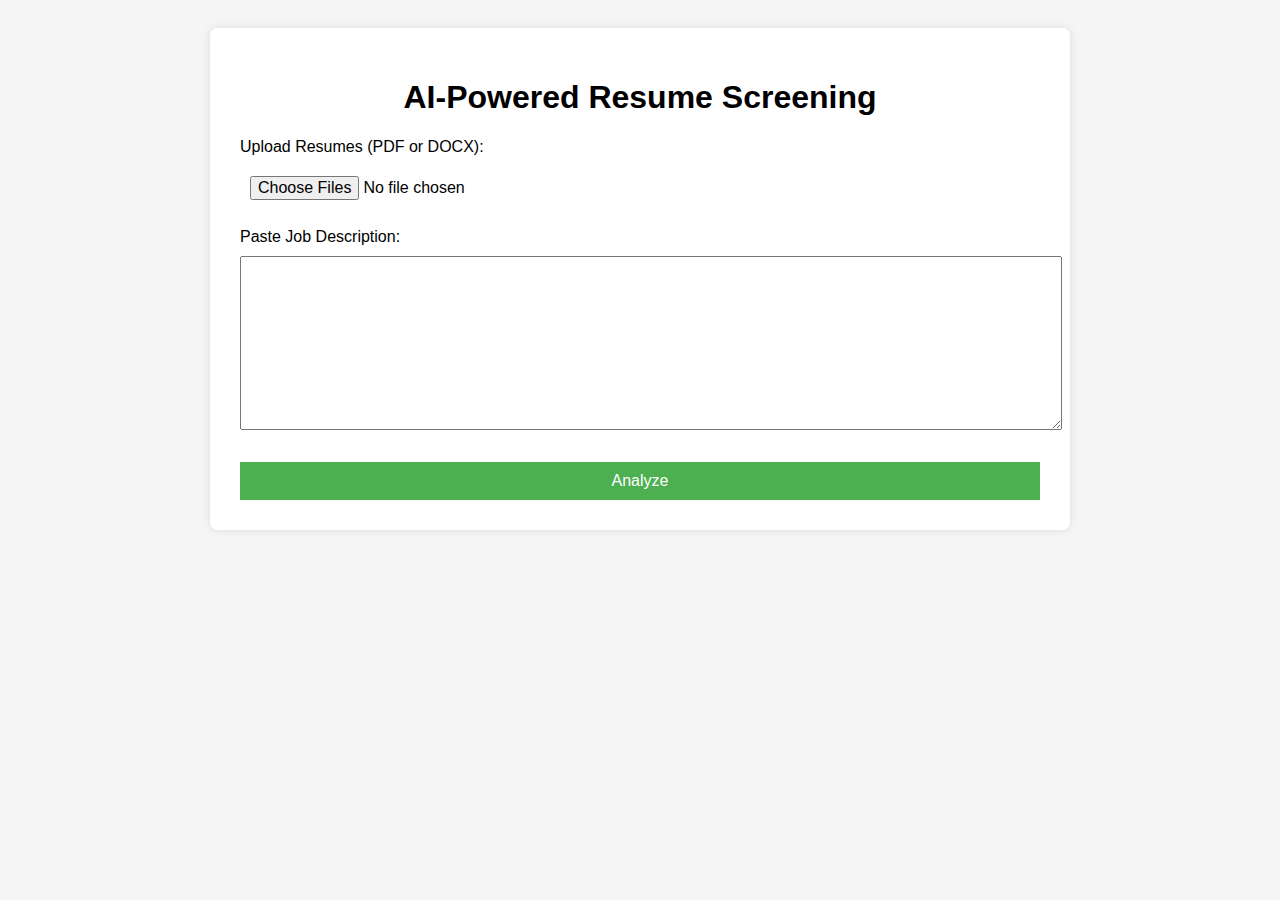
<file: templates/index.html>
<!DOCTYPE html>
<html lang="en">
<head>
    <meta charset="UTF-8">
    <title>Resume Screening Assistant</title>
    <link rel="stylesheet" href="/static/styles.css">
</head>
<body>
    <div class="container">
        <h1>AI-Powered Resume Screening</h1>
        <form action="/process" method="POST" enctype="multipart/form-data">
            <label>Upload Resumes (PDF or DOCX):</label>
            <input type="file" name="resumes" multiple required><br><br>

            <label>Paste Job Description:</label><br>
            <textarea name="job_description" rows="8" cols="60" required></textarea><br><br>

            <button type="submit">Analyze</button>
        </form>
    </div>
</body>
</html>
</file>
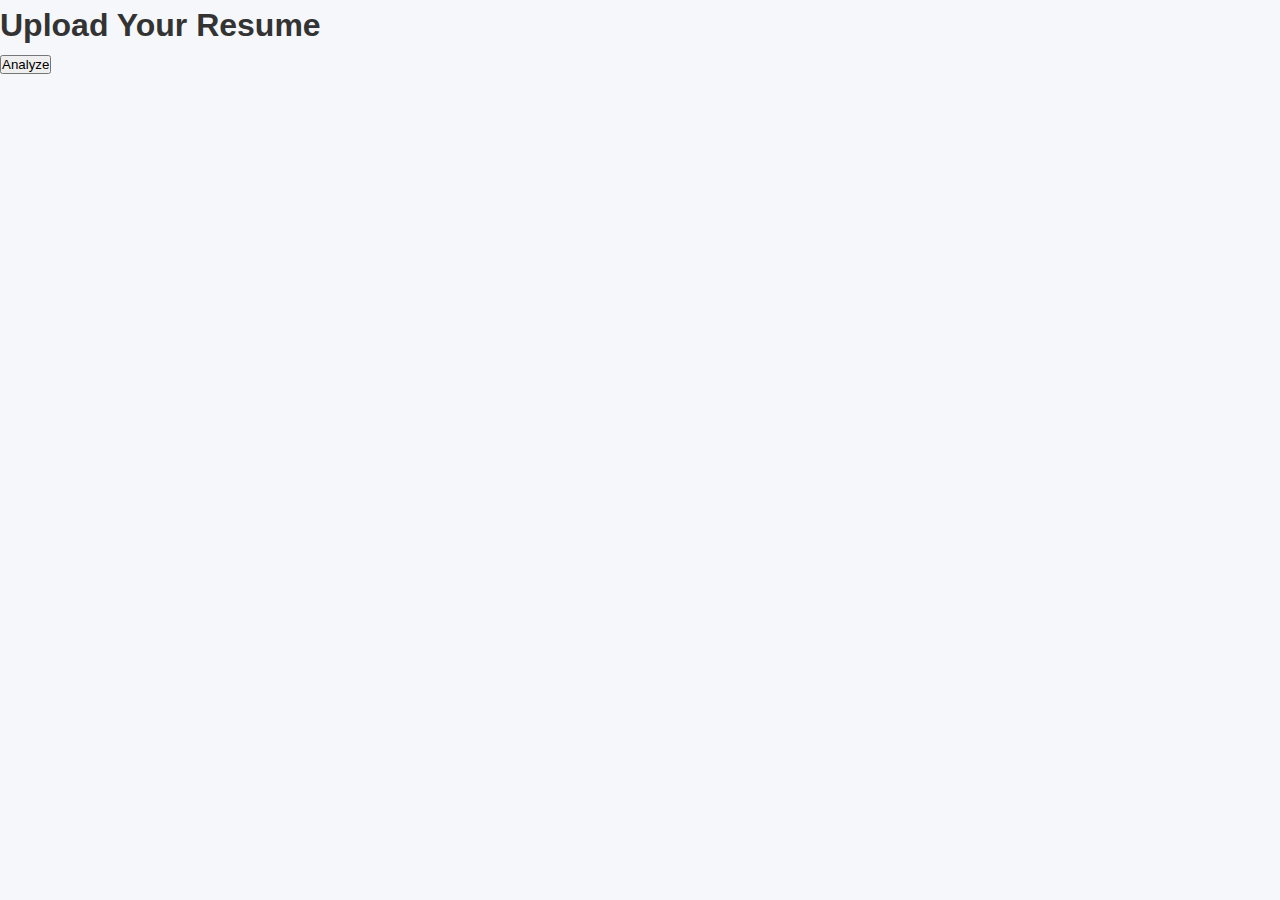
<file: resume_assistant/templates/index.html>
<!DOCTYPE html>
<html>
<head>
    <title>Resume Analyzer</title>
    <link rel="stylesheet" href="/static/style.css">
</head>
<body>
    <h1>Upload Your Resume</h1>
    <form action="/analyze" method="post" enctype="multipart/form-data">
        <input type="file" name="resume" required>
        <button type="submit">Analyze</button>
    </form>
</body>
</html>
</file>
<file: static/styles.css>
body {
    font-family: Arial, sans-serif;
    background: #f5f5f5;
    padding: 20px;
}

.container {
    max-width: 800px;
    margin: auto;
    background: white;
    padding: 30px;
    border-radius: 8px;
    box-shadow: 0 0 10px rgba(0,0,0,0.1);
}

h1 {
    text-align: center;
}

input, textarea, button {
    width: 100%;
    padding: 10px;
    margin-top: 10px;
    font-size: 16px;
}

button {
    background: #4CAF50;
    color: white;
    border: none;
    cursor: pointer;
}

table {
    width: 100%;
    border-collapse: collapse;
    margin-top: 20px;
}

th, td {
    padding: 10px;
    border: 1px solid #ddd;
    text-align: center;
}

.bar-container {
    width: 100%;
    background: #eee;
    border-radius: 5px;
    overflow: hidden;
}

.bar {
    height: 20px;
    background: #4CAF50;
    text-align: center;
    color: white;
}
</file>
<file: static/style.css>
/* Base Styles */
:root {
    --primary-color: #3498db;
    --secondary-color: #2980b9;
    --success-color: #2ecc71;
    --warning-color: #f39c12;
    --danger-color: #e74c3c;
    --light-color: #ecf0f1;
    --dark-color: #2c3e50;
    --text-color: #333;
    --text-light: #7f8c8d;
    --border-radius: 8px;
    --box-shadow: 0 4px 6px rgba(0, 0, 0, 0.1);
}

* {
    margin: 0;
    padding: 0;
    box-sizing: border-box;
    font-family: 'Segoe UI', Tahoma, Geneva, Verdana, sans-serif;
}

body {
    background-color: #f5f7fa;
    color: var(--text-color);
    line-height: 1.6;
}

.container {
    max-width: 1200px;
    margin: 0 auto;
    padding: 20px;
}

header {
    text-align: center;
    margin-bottom: 30px;
}

header h1 {
    color: var(--dark-color);
    margin-bottom: 10px;
}

header p {
    color: var(--text-light);
}

/* Upload Section */
.upload-container {
    background: white;
    border-radius: var(--border-radius);
    box-shadow: var(--box-shadow);
    padding: 30px;
    margin-bottom: 30px;
}

.upload-area {
    border: 2px dashed #ccc;
    border-radius: var(--border-radius);
    padding: 40px;
    text-align: center;
    cursor: pointer;
    transition: all 0.3s;
    margin-bottom: 20px;
}

.upload-area:hover, .upload-area.dragover {
    border-color: var(--primary-color);
    background-color: rgba(52, 152, 219, 0.05);
}

.upload-icon {
    width: 60px;
    height: 60px;
    margin-bottom: 15px;
    opacity: 0.7;
}

.upload-label h3 {
    margin-bottom: 5px;
    color: var(--dark-color);
}

.upload-label p {
    color: var(--text-light);
}

input[type="file"] {
    display: none;
}

.job-description {
    margin-bottom: 20px;
}

.job-description label {
    display: block;
    margin-bottom: 8px;
    font-weight: 600;
    color: var(--dark-color);
}

.job-description textarea {
    width: 100%;
    padding: 12px;
    border: 1px solid #ddd;
    border-radius: var(--border-radius);
    resize: vertical;
    min-height: 100px;
    font-size: 14px;
}

.analyze-btn {
    background-color: var(--primary-color);
    color: white;
    border: none;
    padding: 12px 24px;
    border-radius: var(--border-radius);
    font-size: 16px;
    font-weight: 600;
    cursor: pointer;
    transition: background-color 0.3s;
    width: 100%;
}

.analyze-btn:hover {
    background-color: var(--secondary-color);
}

/* Features Grid */
.features {
    display: grid;
    grid-template-columns: repeat(auto-fit, minmax(250px, 1fr));
    gap: 20px;
    margin-bottom: 30px;
}

.feature-card {
    background: white;
    border-radius: var(--border-radius);
    box-shadow: var(--box-shadow);
    padding: 20px;
    text-align: center;
    transition: transform 0.3s;
}

.feature-card:hover {
    transform: translateY(-5px);
}

.feature-card h3 {
    color: var(--primary-color);
    margin-bottom: 10px;
}

.feature-card p {
    color: var(--text-light);
    font-size: 14px;
}

/* Results Page */
.results-container {
    padding-top: 30px;
}

.back-btn {
    display: inline-block;
    margin-top: 15px;
    color: var(--primary-color);
    text-decoration: none;
    font-weight: 600;
}

.back-btn:hover {
    text-decoration: underline;
}

.results-grid {
    display: grid;
    grid-template-columns: repeat(auto-fit, minmax(300px, 1fr));
    gap: 25px;
    margin-top: 30px;
}

.score-card, .analysis-card, .suggestions-card {
    background: white;
    border-radius: var(--border-radius);
    box-shadow: var(--box-shadow);
    padding: 25px;
}

.score-card {
    text-align: center;
}

.score-circle {
    width: 150px;
    height: 150px;
    border-radius: 50%;
    display: flex;
    align-items: center;
    justify-content: center;
    margin: 20px auto;
    font-size: 36px;
    font-weight: bold;
    position: relative;
    background: conic-gradient(var(--score-color, var(--primary-color)) calc(var(--score, 0) * 1%), #eee 0%);
}

.score-circle::before {
    content: '';
    position: absolute;
    width: 130px;
    height: 130px;
    background: white;
    border-radius: 50%;
}

.score-circle span {
    position: relative;
    z-index: 1;
}

.score-feedback {
    margin-top: 15px;
}

.score-feedback p {
    font-size: 16px;
}

.health-score .score-circle {
    --score-color: var(--primary-color);
}

.match-score .score-circle {
    --score-color: var(--success-color);
}

/* Analysis Cards */
.analysis-card.success {
    border-top: 4px solid var(--success-color);
}

.analysis-card.warning {
    border-top: 4px solid var(--warning-color);
}

.analysis-card h2 {
    margin-bottom: 15px;
    color: var(--dark-color);
}

.success-message {
    background-color: rgba(46, 204, 113, 0.1);
    padding: 15px;
    border-radius: var(--border-radius);
    margin-bottom: 15px;
}

.success-message h3 {
    color: var(--success-color);
    margin-bottom: 5px;
}

.warning-message {
    background-color: rgba(243, 156, 18, 0.1);
    padding: 15px;
    border-radius: var(--border-radius);
    margin-bottom: 15px;
}

.warning-message h3 {
    color: var(--warning-color);
    margin-bottom: 5px;
}

.warning-message ul, .suggestions-card ul {
    padding-left: 20px;
    margin-top: 10px;
}

.warning-message li, .suggestions-card li {
    margin-bottom: 5px;
    font-size: 14px;
}

/* Suggestions Card */
.suggestions-card h2 {
    color: var(--dark-color);
    margin-bottom: 15px;
}

.suggestions-card li {
    margin-bottom: 10px;
    padding-left: 10px;
    border-left: 3px solid var(--primary-color);
}

.one-click-section {
    margin-top: 20px;
    padding-top: 20px;
    border-top: 1px solid #eee;
}

.one-click-section h3 {
    margin-bottom: 10px;
    color: var(--dark-color);
}

.enhance-btn {
    background-color: #f8f9fa;
    border: 1px solid #ddd;
    padding: 8px 15px;
    border-radius: 20px;
    margin-right: 10px;
    margin-bottom: 10px;
    font-size: 14px;
    cursor: pointer;
    transition: all 0.3s;
}

.enhance-btn:hover {
    background-color: var(--primary-color);
    color: white;
    border-color: var(--primary-color);
}

.diversity-btn {
    background-color: var(--primary-color);
    color: white;
    border: none;
    padding: 8px 15px;
    border-radius: 20px;
    font-size: 14px;
    cursor: pointer;
    transition: background-color 0.3s;
    margin-top: 10px;
}

.diversity-btn:hover {
    background-color: var(--secondary-color);
}

/* Personality Traits */
.traits-container {
    margin-top: 15px;
}

.trait {
    margin-bottom: 15px;
}

.trait h3 {
    font-size: 14px;
    margin-bottom: 5px;
    color: var(--dark-color);
}

.trait-bar {
    height: 24px;
    background-color: #eee;
    border-radius: 12px;
    position: relative;
    overflow: hidden;
}

.bar-fill {
    height: 100%;
    background-color: var(--primary-color);
    border-radius: 12px;
    width: var(--score, 0%);
    transition: width 0.5s ease-out;
}

.trait-bar span {
    position: absolute;
    right: 10px;
    top: 50%;
    transform: translateY(-50%);
    font-size: 12px;
    font-weight: bold;
    color: var(--dark-color);
}

.culture-fit {
    margin-top: 20px;
    padding-top: 20px;
    border-top: 1px solid #eee;
}

.culture-fit h3 {
    margin-bottom: 10px;
    color: var(--dark-color);
}

.culture-fit ul {
    padding-left: 20px;
    margin-top: 10px;
}

/* Responsive Adjustments */
@media (max-width: 768px) {
    .features {
        grid-template-columns: 1fr;
    }
    
    .upload-area {
        padding: 30px 20px;
    }
    
    .score-circle {
        width: 120px;
        height: 120px;
    }
    
    .score-circle::before {
        width: 100px;
        height: 100px;
    }
}
</file>
